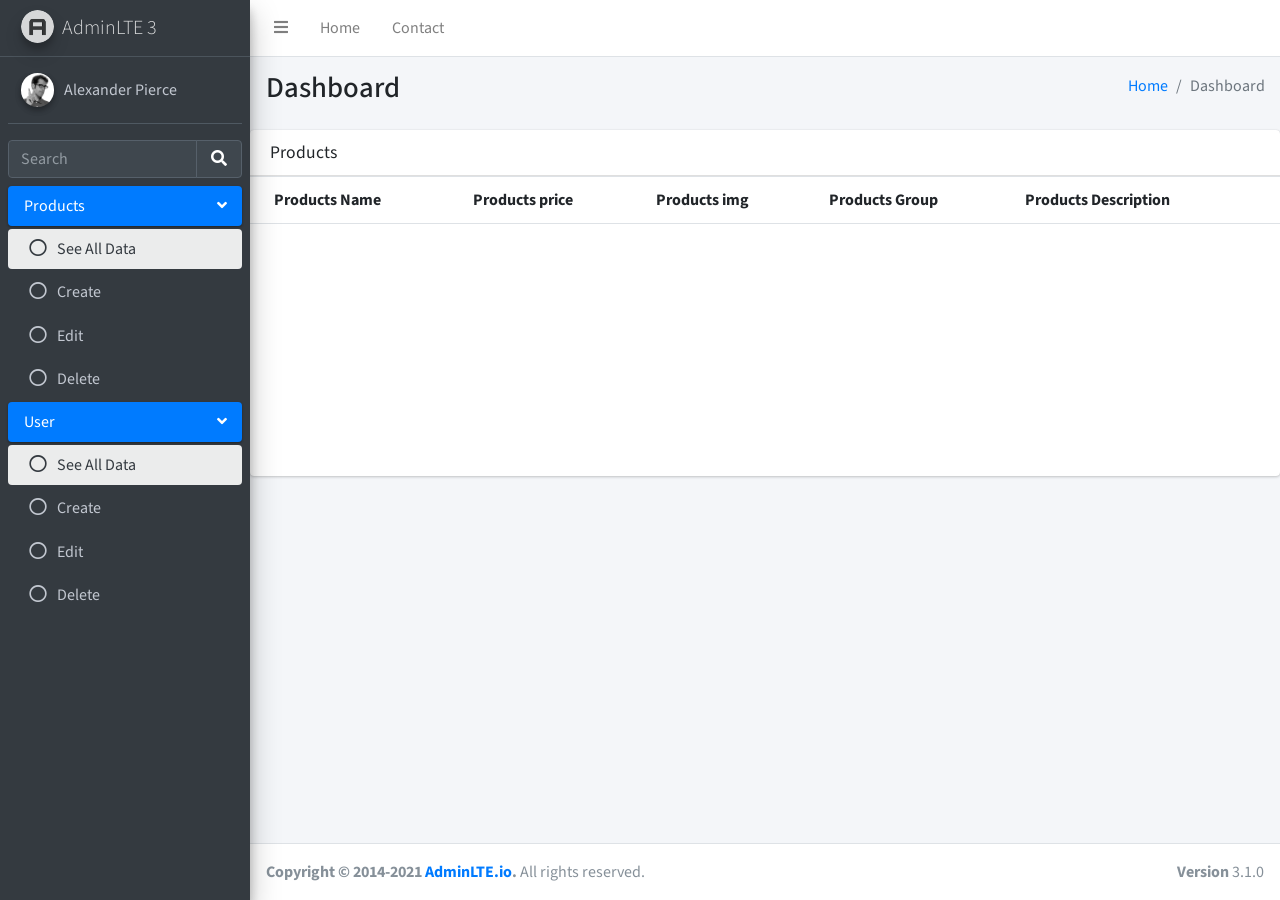
<file: public/admin/index.html>
<!DOCTYPE html>
<html lang="en">
<head>
  <meta charset="utf-8">
  <meta name="viewport" content="width=device-width, initial-scale=1">
  <title>AdminLTE 3 | Dashboard</title>

  <!-- Google Font: Source Sans Pro -->
  <link rel="stylesheet" href="https://fonts.googleapis.com/css?family=Source+Sans+Pro:300,400,400i,700&display=fallback">
  <!-- Font Awesome -->
  <link rel="stylesheet" href="plugins/fontawesome-free/css/all.min.css">
  <!-- Ionicons -->
  <link rel="stylesheet" href="https://code.ionicframework.com/ionicons/2.0.1/css/ionicons.min.css">
  <!-- Tempusdominus Bootstrap 4 -->
  <link rel="stylesheet" href="plugins/tempusdominus-bootstrap-4/css/tempusdominus-bootstrap-4.min.css">
  <!-- iCheck -->
  <link rel="stylesheet" href="plugins/icheck-bootstrap/icheck-bootstrap.min.css">
  <!-- JQVMap -->
  <link rel="stylesheet" href="plugins/jqvmap/jqvmap.min.css">
  <!-- Theme style -->
  <link rel="stylesheet" href="dist/css/adminlte.min.css">
  <!-- overlayScrollbars -->
  <link rel="stylesheet" href="plugins/overlayScrollbars/css/OverlayScrollbars.min.css">
  <!-- Daterange picker -->
  <link rel="stylesheet" href="plugins/daterangepicker/daterangepicker.css">
  <!-- summernote -->
  <link rel="stylesheet" href="plugins/summernote/summernote-bs4.min.css">
</head>
<body class="hold-transition sidebar-mini layout-fixed">
<div class="wrapper">

  <!-- Preloader -->
  <div class="preloader flex-column justify-content-center align-items-center">
    <img class="animation__shake" src="dist/img/AdminLTELogo.png" alt="AdminLTELogo" height="60" width="60">
  </div>

    <!-- Navbar header -->
    <nav class="main-header navbar navbar-expand navbar-white navbar-light">
      <!-- Left navbar links -->
      <ul class="navbar-nav">
      <li class="nav-item">
          <a class="nav-link" data-widget="pushmenu" href="#" role="button"><i class="fas fa-bars"></i></a>
      </li>
      <li class="nav-item d-none d-sm-inline-block">
          <a href="index3.html" class="nav-link">Home</a>
      </li>
      <li class="nav-item d-none d-sm-inline-block">
          <a href="#" class="nav-link">Contact</a>
      </li>
      </ul>
    </nav>
    <!-- /.navbar -->

    <!-- Main menu  -->
    <aside class="main-sidebar sidebar-dark-primary elevation-4">
      <!-- Brand Logo -->
      <a href="index3.html" class="brand-link">
      <img src="dist/img/AdminLTELogo.png" alt="AdminLTE Logo" class="brand-image img-circle elevation-3" style="opacity: .8">
      <span class="brand-text font-weight-light">AdminLTE 3</span>
      </a>

      <!-- Sidebar -->
      <div class="sidebar">
      <!-- Sidebar user panel (optional) -->
      <div class="user-panel mt-3 pb-3 mb-3 d-flex">
          <div class="image">
          <img src="dist/img/user2-160x160.jpg" class="img-circle elevation-2" alt="User Image">
          </div>
          <div class="info">
          <a href="#" class="d-block">Alexander Pierce</a> <!-- Name admin -->
          </div>
      </div>

      <!-- Search Form -->
      <div class="form-inline">
          <div class="input-group" data-widget="sidebar-search">
          <input class="form-control form-control-sidebar" type="search" placeholder="Search" aria-label="Search">
          <div class="input-group-append">
              <button class="btn btn-sidebar">
              <i class="fas fa-search fa-fw"></i>
              </button>
          </div>
          </div>
      </div>

      <!-- Sidebar Menu -->
      <nav class="mt-2">
          <ul class="nav nav-pills nav-sidebar flex-column" data-widget="treeview" role="menu" data-accordion="false">
          <!-- Add icons to the links using the .nav-icon class
              with font-awesome or any other icon font library -->
          <!--Start Catogry product  -->
          <li class="nav-item menu-open">
              <a href="#" class="nav-link active">
              <p>
                  Products
                  <i class="right fas fa-angle-left"></i>
              </p>
              </a>
              <ul class="nav nav-treeview">
              <li class="nav-item">
                  <a href="#" class="nav-link active">
                  <i class="far fa-circle nav-icon"></i>
                  <p>See All Data</p>
                  </a>
              </li>
              <li class="nav-item">
                  <a href="#" class="nav-link">
                  <i class="far fa-circle nav-icon"></i>
                  <p>Create</p>
                  </a>
              </li>
              <li class="nav-item">
                  <a href="#" class="nav-link">
                  <i class="far fa-circle nav-icon"></i>
                  <p>Edit</p>
                  </a>
              </li>
              <li class="nav-item">
                  <a href="#" class="nav-link">
                  <i class="far fa-circle nav-icon"></i>
                  <p>Delete</p>
                  </a>
              </li>
              </ul>
          </li>
          
          <!--Start user  -->
          <li class="nav-item menu-open">
              <a href="#" class="nav-link active">
              <p>
                  User
                  <i class="right fas fa-angle-left"></i>
              </p>
              </a>
              <ul class="nav nav-treeview">
              <li class="nav-item">
                  <a href="#" class="nav-link active">
                  <i class="far fa-circle nav-icon"></i>
                  <p>See All Data</p>
                  </a>
              </li>
              <li class="nav-item">
                  <a href="#" class="nav-link">
                  <i class="far fa-circle nav-icon"></i>
                  <p>Create</p>
                  </a>
              </li>
              <li class="nav-item">
                  <a href="#" class="nav-link">
                  <i class="far fa-circle nav-icon"></i>
                  <p>Edit</p>
                  </a>
              </li>
              <li class="nav-item">
                  <a href="#" class="nav-link">
                  <i class="far fa-circle nav-icon"></i>
                  <p>Delete</p>
                  </a>
              </li>
              </ul>
          </li>
          <!-- End User -------------------------------------- -->
          </ul>
      </nav>
      <!-- /.sidebar-menu -->
      </div>
      <!-- /.sidebar -->
    </aside>


  <!-- container Body -->
  <div class="content-wrapper">
    <!-- Content Header  -->
    <div class="content-header">
      <div class="container-fluid">
        <div class="row mb-2">
          <div class="col-sm-6">
            <h1 class="m-0">Dashboard</h1>
          </div><!-- /.col -->
          <div class="col-sm-6">
            <ol class="breadcrumb float-sm-right">
              <li class="breadcrumb-item"><a href="#">Home</a></li>
              <li class="breadcrumb-item active">Dashboard</li>
            </ol>
          </div><!-- /.col -->
        </div><!-- /.row -->
      </div><!-- /.container-fluid -->
    </div>
    <!-- /.content-header -->

    <!-- Start Table -->
    <!-- /.row -->
    <div class="row">
      <div class="col-12">
        <div class="card">
          <div class="card-header">
            <h3 class="card-title">Products</h3>
          </div>
          <!-- /.card-header -->
          <div class="card-body table-responsive p-0" style="height: 300px;">
            <table class="table table-head-fixed text-nowrap">
              <thead>
                <tr>
                  <th>Products Name</th>
                  <th>Products price</th>
                  <th>Products img</th>
                  <th>Products Group</th>
                  <th>Products Description</th>
                </tr>
              </thead>
              <tbody>
                
              </tbody>
            </table>
          </div>
          <!-- /.card-body -->
        </div>
        <!-- /.card -->
      </div>
    </div>
    <!-- End Table -->
    

    
  </div>
  <!-- /.content-wrapper -->
  <!-- Footer page -->
  <footer class="main-footer">
    <strong>Copyright &copy; 2014-2021 <a href="https://adminlte.io">AdminLTE.io</a>.</strong>
    All rights reserved.
    <div class="float-right d-none d-sm-inline-block">
      <b>Version</b> 3.1.0
    </div>
  </footer>

  <!-- Control Sidebar -->
  <aside class="control-sidebar control-sidebar-dark">
    <!-- Control sidebar content goes here -->
  </aside>
  <!-- /.control-sidebar -->
</div>
<!-- ./wrapper -->

<!-- jQuery -->
<script src="plugins/jquery/jquery.min.js"></script>
<!-- jQuery UI 1.11.4 -->
<script src="plugins/jquery-ui/jquery-ui.min.js"></script>
<!-- Resolve conflict in jQuery UI tooltip with Bootstrap tooltip -->
<script>
  $.widget.bridge('uibutton', $.ui.button)
</script>
<!-- Bootstrap 4 -->
<script src="plugins/bootstrap/js/bootstrap.bundle.min.js"></script>
<!-- ChartJS -->
<script src="plugins/chart.js/Chart.min.js"></script>
<!-- Sparkline -->
<script src="plugins/sparklines/sparkline.js"></script>
<!-- JQVMap -->
<script src="plugins/jqvmap/jquery.vmap.min.js"></script>
<script src="plugins/jqvmap/maps/jquery.vmap.usa.js"></script>
<!-- jQuery Knob Chart -->
<script src="plugins/jquery-knob/jquery.knob.min.js"></script>
<!-- daterangepicker -->
<script src="plugins/moment/moment.min.js"></script>
<script src="plugins/daterangepicker/daterangepicker.js"></script>
<!-- Tempusdominus Bootstrap 4 -->
<script src="plugins/tempusdominus-bootstrap-4/js/tempusdominus-bootstrap-4.min.js"></script>
<!-- Summernote -->
<script src="plugins/summernote/summernote-bs4.min.js"></script>
<!-- overlayScrollbars -->
<script src="plugins/overlayScrollbars/js/jquery.overlayScrollbars.min.js"></script>
<!-- AdminLTE App -->
<script src="dist/js/adminlte.js"></script>
<!-- AdminLTE for demo purposes -->
<script src="dist/js/demo.js"></script>
<!-- AdminLTE dashboard demo (This is only for demo purposes) -->
<script src="dist/js/pages/dashboard.js"></script>
</body>
</html>
</file>
<file: public/admin/plugins/daterangepicker/daterangepicker.css>
.daterangepicker {
  position: absolute;
  color: inherit;
  background-color: #fff;
  border-radius: 4px;
  border: 1px solid #ddd;
  width: 278px;
  max-width: none;
  padding: 0;
  margin-top: 7px;
  top: 100px;
  left: 20px;
  z-index: 3001;
  display: none;
  font-family: arial;
  font-size: 15px;
  line-height: 1em;
}

.daterangepicker:before, .daterangepicker:after {
  position: absolute;
  display: inline-block;
  border-bottom-color: rgba(0, 0, 0, 0.2);
  content: '';
}

.daterangepicker:before {
  top: -7px;
  border-right: 7px solid transparent;
  border-left: 7px solid transparent;
  border-bottom: 7px solid #ccc;
}

.daterangepicker:after {
  top: -6px;
  border-right: 6px solid transparent;
  border-bottom: 6px solid #fff;
  border-left: 6px solid transparent;
}

.daterangepicker.opensleft:before {
  right: 9px;
}

.daterangepicker.opensleft:after {
  right: 10px;
}

.daterangepicker.openscenter:before {
  left: 0;
  right: 0;
  width: 0;
  margin-left: auto;
  margin-right: auto;
}

.daterangepicker.openscenter:after {
  left: 0;
  right: 0;
  width: 0;
  margin-left: auto;
  margin-right: auto;
}

.daterangepicker.opensright:before {
  left: 9px;
}

.daterangepicker.opensright:after {
  left: 10px;
}

.daterangepicker.drop-up {
  margin-top: -7px;
}

.daterangepicker.drop-up:before {
  top: initial;
  bottom: -7px;
  border-bottom: initial;
  border-top: 7px solid #ccc;
}

.daterangepicker.drop-up:after {
  top: initial;
  bottom: -6px;
  border-bottom: initial;
  border-top: 6px solid #fff;
}

.daterangepicker.single .daterangepicker .ranges, .daterangepicker.single .drp-calendar {
  float: none;
}

.daterangepicker.single .drp-selected {
  display: none;
}

.daterangepicker.show-calendar .drp-calendar {
  display: block;
}

.daterangepicker.show-calendar .drp-buttons {
  display: block;
}

.daterangepicker.auto-apply .drp-buttons {
  display: none;
}

.daterangepicker .drp-calendar {
  display: none;
  max-width: 270px;
}

.daterangepicker .drp-calendar.left {
  padding: 8px 0 8px 8px;
}

.daterangepicker .drp-calendar.right {
  padding: 8px;
}

.daterangepicker .drp-calendar.single .calendar-table {
  border: none;
}

.daterangepicker .calendar-table .next span, .daterangepicker .calendar-table .prev span {
  color: #fff;
  border: solid black;
  border-width: 0 2px 2px 0;
  border-radius: 0;
  display: inline-block;
  padding: 3px;
}

.daterangepicker .calendar-table .next span {
  transform: rotate(-45deg);
  -webkit-transform: rotate(-45deg);
}

.daterangepicker .calendar-table .prev span {
  transform: rotate(135deg);
  -webkit-transform: rotate(135deg);
}

.daterangepicker .calendar-table th, .daterangepicker .calendar-table td {
  white-space: nowrap;
  text-align: center;
  vertical-align: middle;
  min-width: 32px;
  width: 32px;
  height: 24px;
  line-height: 24px;
  font-size: 12px;
  border-radius: 4px;
  border: 1px solid transparent;
  white-space: nowrap;
  cursor: pointer;
}

.daterangepicker .calendar-table {
  border: 1px solid #fff;
  border-radius: 4px;
  background-color: #fff;
}

.daterangepicker .calendar-table table {
  width: 100%;
  margin: 0;
  border-spacing: 0;
  border-collapse: collapse;
}

.daterangepicker td.available:hover, .daterangepicker th.available:hover {
  background-color: #eee;
  border-color: transparent;
  color: inherit;
}

.daterangepicker td.week, .daterangepicker th.week {
  font-size: 80%;
  color: #ccc;
}

.daterangepicker td.off, .daterangepicker td.off.in-range, .daterangepicker td.off.start-date, .daterangepicker td.off.end-date {
  background-color: #fff;
  border-color: transparent;
  color: #999;
}

.daterangepicker td.in-range {
  background-color: #ebf4f8;
  border-color: transparent;
  color: #000;
  border-radius: 0;
}

.daterangepicker td.start-date {
  border-radius: 4px 0 0 4px;
}

.daterangepicker td.end-date {
  border-radius: 0 4px 4px 0;
}

.daterangepicker td.start-date.end-date {
  border-radius: 4px;
}

.daterangepicker td.active, .daterangepicker td.active:hover {
  background-color: #357ebd;
  border-color: transparent;
  color: #fff;
}

.daterangepicker th.month {
  width: auto;
}

.daterangepicker td.disabled, .daterangepicker option.disabled {
  color: #999;
  cursor: not-allowed;
  text-decoration: line-through;
}

.daterangepicker select.monthselect, .daterangepicker select.yearselect {
  font-size: 12px;
  padding: 1px;
  height: auto;
  margin: 0;
  cursor: default;
}

.daterangepicker select.monthselect {
  margin-right: 2%;
  width: 56%;
}

.daterangepicker select.yearselect {
  width: 40%;
}

.daterangepicker select.hourselect, .daterangepicker select.minuteselect, .daterangepicker select.secondselect, .daterangepicker select.ampmselect {
  width: 50px;
  margin: 0 auto;
  background: #eee;
  border: 1px solid #eee;
  padding: 2px;
  outline: 0;
  font-size: 12px;
}

.daterangepicker .calendar-time {
  text-align: center;
  margin: 4px auto 0 auto;
  line-height: 30px;
  position: relative;
}

.daterangepicker .calendar-time select.disabled {
  color: #ccc;
  cursor: not-allowed;
}

.daterangepicker .drp-buttons {
  clear: both;
  text-align: right;
  padding: 8px;
  border-top: 1px solid #ddd;
  display: none;
  line-height: 12px;
  vertical-align: middle;
}

.daterangepicker .drp-selected {
  display: inline-block;
  font-size: 12px;
  padding-right: 8px;
}

.daterangepicker .drp-buttons .btn {
  margin-left: 8px;
  font-size: 12px;
  font-weight: bold;
  padding: 4px 8px;
}

.daterangepicker.show-ranges.single.rtl .drp-calendar.left {
  border-right: 1px solid #ddd;
}

.daterangepicker.show-ranges.single.ltr .drp-calendar.left {
  border-left: 1px solid #ddd;
}

.daterangepicker.show-ranges.rtl .drp-calendar.right {
  border-right: 1px solid #ddd;
}

.daterangepicker.show-ranges.ltr .drp-calendar.left {
  border-left: 1px solid #ddd;
}

.daterangepicker .ranges {
  float: none;
  text-align: left;
  margin: 0;
}

.daterangepicker.show-calendar .ranges {
  margin-top: 8px;
}

.daterangepicker .ranges ul {
  list-style: none;
  margin: 0 auto;
  padding: 0;
  width: 100%;
}

.daterangepicker .ranges li {
  font-size: 12px;
  padding: 8px 12px;
  cursor: pointer;
}

.daterangepicker .ranges li:hover {
  background-color: #eee;
}

.daterangepicker .ranges li.active {
  background-color: #08c;
  color: #fff;
}

/*  Larger Screen Styling */
@media (min-width: 564px) {
  .daterangepicker {
    width: auto;
  }

  .daterangepicker .ranges ul {
    width: 140px;
  }

  .daterangepicker.single .ranges ul {
    width: 100%;
  }

  .daterangepicker.single .drp-calendar.left {
    clear: none;
  }

  .daterangepicker.single .ranges, .daterangepicker.single .drp-calendar {
    float: left;
  }

  .daterangepicker {
    direction: ltr;
    text-align: left;
  }

  .daterangepicker .drp-calendar.left {
    clear: left;
    margin-right: 0;
  }

  .daterangepicker .drp-calendar.left .calendar-table {
    border-right: none;
    border-top-right-radius: 0;
    border-bottom-right-radius: 0;
  }

  .daterangepicker .drp-calendar.right {
    margin-left: 0;
  }

  .daterangepicker .drp-calendar.right .calendar-table {
    border-left: none;
    border-top-left-radius: 0;
    border-bottom-left-radius: 0;
  }

  .daterangepicker .drp-calendar.left .calendar-table {
    padding-right: 8px;
  }

  .daterangepicker .ranges, .daterangepicker .drp-calendar {
    float: left;
  }
}

@media (min-width: 730px) {
  .daterangepicker .ranges {
    width: auto;
  }

  .daterangepicker .ranges {
    float: left;
  }

  .daterangepicker.rtl .ranges {
    float: right;
  }

  .daterangepicker .drp-calendar.left {
    clear: none !important;
  }
}
</file>
<file: public/admin/plugins/jqvmap/jqvmap.min.css>
.jqvmap-label,.jqvmap-pin{pointer-events:none}.jqvmap-label{position:absolute;display:none;-webkit-border-radius:3px;-moz-border-radius:3px;border-radius:3px;background:#292929;color:#fff;font-family:sans-serif,Verdana;font-size:smaller;padding:3px}.jqvmap-zoomin,.jqvmap-zoomout{position:absolute;left:10px;-webkit-border-radius:3px;-moz-border-radius:3px;border-radius:3px;background:#000;padding:3px;color:#fff;width:10px;height:10px;cursor:pointer;line-height:10px;text-align:center}.jqvmap-zoomin{top:10px}.jqvmap-zoomout{top:30px}.jqvmap-region{cursor:pointer}.jqvmap-ajax_response{width:100%;height:500px}
</file>
<file: public/admin/plugins/overlayScrollbars/css/OverlayScrollbars.min.css>
/*!
 * OverlayScrollbars
 * https://github.com/KingSora/OverlayScrollbars
 *
 * Version: 1.13.0
 *
 * Copyright KingSora | Rene Haas.
 * https://github.com/KingSora
 *
 * Released under the MIT license.
 * Date: 02.08.2020
 */
html.os-html,html.os-html>.os-host{display:block;overflow:hidden;box-sizing:border-box;height:100%!important;width:100%!important;min-width:100%!important;min-height:100%!important;margin:0!important;position:absolute!important}html.os-html>.os-host>.os-padding{position:absolute}body.os-dragging,body.os-dragging *{cursor:default}.os-host,.os-host-textarea{position:relative;overflow:visible!important;-webkit-box-orient:vertical;-webkit-box-direction:normal;-ms-flex-direction:column;flex-direction:column;-ms-flex-wrap:nowrap;flex-wrap:nowrap;-webkit-box-pack:start;-ms-flex-pack:start;justify-content:flex-start;-ms-flex-line-pack:start;align-content:flex-start;-webkit-box-align:start;-ms-flex-align:start;-ms-grid-row-align:flex-start;align-items:flex-start}.os-host-flexbox{overflow:hidden!important;display:-webkit-box;display:-ms-flexbox;display:flex}.os-host-flexbox>.os-size-auto-observer{height:inherit!important}.os-host-flexbox>.os-content-glue{-webkit-box-flex:1;-ms-flex-positive:1;flex-grow:1;-ms-flex-negative:0;flex-shrink:0}.os-host-flexbox>.os-size-auto-observer,.os-host-flexbox>.os-content-glue{min-height:0;min-width:0;-webkit-box-flex:0;-ms-flex-positive:0;flex-grow:0;-ms-flex-negative:1;flex-shrink:1;-ms-flex-preferred-size:auto;flex-basis:auto}#os-dummy-scrollbar-size{position:fixed;opacity:0;-ms-filter:'progid:DXImageTransform.Microsoft.Alpha(Opacity=0)';visibility:hidden;overflow:scroll;height:500px;width:500px}#os-dummy-scrollbar-size>div{width:200%;height:200%;margin:10px 0}#os-dummy-scrollbar-size:before,#os-dummy-scrollbar-size:after,.os-content:before,.os-content:after{content:'';display:table;width:.01px;height:.01px;line-height:0;font-size:0;flex-grow:0;flex-shrink:0;visibility:hidden}#os-dummy-scrollbar-size,.os-viewport{-ms-overflow-style:scrollbar!important}.os-viewport-native-scrollbars-invisible#os-dummy-scrollbar-size,.os-viewport-native-scrollbars-invisible.os-viewport{scrollbar-width:none!important}.os-viewport-native-scrollbars-invisible#os-dummy-scrollbar-size::-webkit-scrollbar,.os-viewport-native-scrollbars-invisible.os-viewport::-webkit-scrollbar,.os-viewport-native-scrollbars-invisible#os-dummy-scrollbar-size::-webkit-scrollbar-corner,.os-viewport-native-scrollbars-invisible.os-viewport::-webkit-scrollbar-corner{display:none!important;width:0!important;height:0!important;visibility:hidden!important;background:0 0!important}.os-content-glue{box-sizing:inherit;max-height:100%;max-width:100%;width:100%;pointer-events:none}.os-padding{box-sizing:inherit;direction:inherit;position:absolute;overflow:visible;padding:0;margin:0;left:0;top:0;bottom:0;right:0;width:auto!important;height:auto!important;z-index:0}.os-host-overflow>.os-padding{overflow:hidden}.os-viewport{direction:inherit!important;box-sizing:inherit!important;resize:none!important;outline:0!important;position:absolute;overflow:hidden;top:0;left:0;bottom:0;right:0;padding:0;margin:0;-webkit-overflow-scrolling:touch}.os-content-arrange{position:absolute;z-index:-1;min-height:1px;min-width:1px;pointer-events:none}.os-content{direction:inherit;box-sizing:border-box!important;position:relative;display:block;height:100%;width:100%;height:100%;width:100%;visibility:visible}.os-content>.os-textarea{box-sizing:border-box!important;direction:inherit!important;background:0 0!important;outline:0 transparent!important;overflow:hidden!important;position:absolute!important;display:block!important;top:0!important;left:0!important;margin:0!important;border-radius:0!important;float:none!important;-webkit-filter:none!important;filter:none!important;border:0!important;resize:none!important;-webkit-transform:none!important;transform:none!important;max-width:none!important;max-height:none!important;box-shadow:none!important;-webkit-perspective:none!important;perspective:none!important;opacity:1!important;z-index:1!important;clip:auto!important;vertical-align:baseline!important;padding:0}.os-host-rtl>.os-padding>.os-viewport>.os-content>.os-textarea{right:0!important}.os-content>.os-textarea-cover{z-index:-1;pointer-events:none}.os-content>.os-textarea[wrap=off]{white-space:pre!important;margin:0!important}.os-text-inherit{font-family:inherit;font-size:inherit;font-weight:inherit;font-style:inherit;font-variant:inherit;text-transform:inherit;text-decoration:inherit;text-indent:inherit;text-align:inherit;text-shadow:inherit;text-overflow:inherit;letter-spacing:inherit;word-spacing:inherit;line-height:inherit;unicode-bidi:inherit;direction:inherit;color:inherit;cursor:text}.os-resize-observer,.os-resize-observer-host{box-sizing:inherit;display:block;visibility:hidden;position:absolute;top:0;left:0;height:100%;width:100%;overflow:hidden;pointer-events:none;z-index:-1}.os-resize-observer-host{padding:inherit;border:inherit;border-color:transparent;border-style:solid;box-sizing:border-box}.os-resize-observer-host.observed{display:flex;flex-direction:column;justify-content:flex-start;align-items:flex-start}.os-resize-observer-host>.os-resize-observer,.os-resize-observer-host.observed>.os-resize-observer{height:200%;width:200%;padding:inherit;border:inherit;margin:0;display:block;box-sizing:content-box}.os-resize-observer-host.observed>.os-resize-observer,.os-resize-observer-host.observed>.os-resize-observer:before{display:flex;position:relative;flex-grow:1;flex-shrink:0;flex-basis:auto;box-sizing:border-box}.os-resize-observer-host.observed>.os-resize-observer:before{content:'';box-sizing:content-box;padding:inherit;border:inherit;margin:0}.os-size-auto-observer{box-sizing:inherit!important;height:100%;width:inherit;max-width:1px;position:relative;float:left;max-height:1px;overflow:hidden;z-index:-1;padding:0;margin:0;pointer-events:none;-webkit-box-flex:inherit;-ms-flex-positive:inherit;flex-grow:inherit;-ms-flex-negative:0;flex-shrink:0;-ms-flex-preferred-size:0;flex-basis:0}.os-size-auto-observer>.os-resize-observer{width:1000%;height:1000%;min-height:1px;min-width:1px}.os-resize-observer-item{position:absolute;top:0;right:0;bottom:0;left:0;overflow:hidden;z-index:-1;opacity:0;direction:ltr!important;-webkit-box-flex:0!important;-ms-flex:none!important;flex:none!important}.os-resize-observer-item-final{position:absolute;left:0;top:0;-webkit-transition:none!important;transition:none!important;-webkit-box-flex:0!important;-ms-flex:none!important;flex:none!important}.os-resize-observer{-webkit-animation-duration:.001s;animation-duration:.001s;-webkit-animation-name:os-resize-observer-dummy-animation;animation-name:os-resize-observer-dummy-animation}object.os-resize-observer{box-sizing:border-box!important}@-webkit-keyframes os-resize-observer-dummy-animation{0%{z-index:0}to{z-index:-1}}@keyframes os-resize-observer-dummy-animation{0%{z-index:0}to{z-index:-1}}.os-host-transition>.os-scrollbar,.os-host-transition>.os-scrollbar-corner{-webkit-transition:opacity .3s,visibility .3s,top .3s,right .3s,bottom .3s,left .3s;transition:opacity .3s,visibility .3s,top .3s,right .3s,bottom .3s,left .3s}html.os-html>.os-host>.os-scrollbar{position:absolute;z-index:999999}.os-scrollbar,.os-scrollbar-corner{position:absolute;opacity:1;-ms-filter:'progid:DXImageTransform.Microsoft.Alpha(Opacity=100)';z-index:1}.os-scrollbar-corner{bottom:0;right:0}.os-scrollbar{pointer-events:none}.os-scrollbar-track{pointer-events:auto;position:relative;height:100%;width:100%;padding:0!important;border:0!important}.os-scrollbar-handle{pointer-events:auto;position:absolute;width:100%;height:100%}.os-scrollbar-handle-off,.os-scrollbar-track-off{pointer-events:none}.os-scrollbar.os-scrollbar-unusable,.os-scrollbar.os-scrollbar-unusable *{pointer-events:none!important}.os-scrollbar.os-scrollbar-unusable .os-scrollbar-handle{opacity:0!important}.os-scrollbar-horizontal{bottom:0;left:0}.os-scrollbar-vertical{top:0;right:0}.os-host-rtl>.os-scrollbar-horizontal{right:0}.os-host-rtl>.os-scrollbar-vertical{right:auto;left:0}.os-host-rtl>.os-scrollbar-corner{right:auto;left:0}.os-scrollbar-auto-hidden,.os-padding+.os-scrollbar-corner,.os-host-resize-disabled.os-host-scrollbar-horizontal-hidden>.os-scrollbar-corner,.os-host-scrollbar-horizontal-hidden>.os-scrollbar-horizontal,.os-host-resize-disabled.os-host-scrollbar-vertical-hidden>.os-scrollbar-corner,.os-host-scrollbar-vertical-hidden>.os-scrollbar-vertical,.os-scrollbar-horizontal.os-scrollbar-auto-hidden+.os-scrollbar-vertical+.os-scrollbar-corner,.os-scrollbar-horizontal+.os-scrollbar-vertical.os-scrollbar-auto-hidden+.os-scrollbar-corner,.os-scrollbar-horizontal.os-scrollbar-auto-hidden+.os-scrollbar-vertical.os-scrollbar-auto-hidden+.os-scrollbar-corner{opacity:0;visibility:hidden;pointer-events:none}.os-scrollbar-corner-resize-both{cursor:nwse-resize}.os-host-rtl>.os-scrollbar-corner-resize-both{cursor:nesw-resize}.os-scrollbar-corner-resize-horizontal{cursor:ew-resize}.os-scrollbar-corner-resize-vertical{cursor:ns-resize}.os-dragging .os-scrollbar-corner.os-scrollbar-corner-resize{cursor:default}.os-host-resize-disabled.os-host-scrollbar-horizontal-hidden>.os-scrollbar-vertical{top:0;bottom:0}.os-host-resize-disabled.os-host-scrollbar-vertical-hidden>.os-scrollbar-horizontal,.os-host-rtl.os-host-resize-disabled.os-host-scrollbar-vertical-hidden>.os-scrollbar-horizontal{right:0;left:0}.os-scrollbar:hover,.os-scrollbar-corner.os-scrollbar-corner-resize{opacity:1!important;visibility:visible!important}.os-scrollbar-corner.os-scrollbar-corner-resize{background-image:url([data-uri]);background-repeat:no-repeat;background-position:100% 100%;pointer-events:auto!important}.os-host-rtl>.os-scrollbar-corner.os-scrollbar-corner-resize{-webkit-transform:scale(-1,1);transform:scale(-1,1)}.os-host-overflow{overflow:hidden!important}.os-theme-none>.os-scrollbar-horizontal,.os-theme-none>.os-scrollbar-vertical,.os-theme-none>.os-scrollbar-corner{display:none!important}.os-theme-none>.os-scrollbar-corner-resize{display:block!important;min-width:10px;min-height:10px}.os-theme-dark>.os-scrollbar-horizontal,.os-theme-light>.os-scrollbar-horizontal{right:10px;height:10px}.os-theme-dark>.os-scrollbar-vertical,.os-theme-light>.os-scrollbar-vertical{bottom:10px;width:10px}.os-theme-dark.os-host-rtl>.os-scrollbar-horizontal,.os-theme-light.os-host-rtl>.os-scrollbar-horizontal{left:10px;right:0}.os-theme-dark>.os-scrollbar-corner,.os-theme-light>.os-scrollbar-corner{height:10px;width:10px}.os-theme-dark>.os-scrollbar-corner,.os-theme-light>.os-scrollbar-corner{background-color:transparent}.os-theme-dark>.os-scrollbar,.os-theme-light>.os-scrollbar{padding:2px;box-sizing:border-box;background:0 0}.os-theme-dark>.os-scrollbar.os-scrollbar-unusable,.os-theme-light>.os-scrollbar.os-scrollbar-unusable{background:0 0}.os-theme-dark>.os-scrollbar>.os-scrollbar-track,.os-theme-light>.os-scrollbar>.os-scrollbar-track{background:0 0}.os-theme-dark>.os-scrollbar-horizontal>.os-scrollbar-track>.os-scrollbar-handle,.os-theme-light>.os-scrollbar-horizontal>.os-scrollbar-track>.os-scrollbar-handle{min-width:30px}.os-theme-dark>.os-scrollbar-vertical>.os-scrollbar-track>.os-scrollbar-handle,.os-theme-light>.os-scrollbar-vertical>.os-scrollbar-track>.os-scrollbar-handle{min-height:30px}.os-theme-dark.os-host-transition>.os-scrollbar>.os-scrollbar-track>.os-scrollbar-handle,.os-theme-light.os-host-transition>.os-scrollbar>.os-scrollbar-track>.os-scrollbar-handle{-webkit-transition:background-color .3s;transition:background-color .3s}.os-theme-dark>.os-scrollbar>.os-scrollbar-track>.os-scrollbar-handle,.os-theme-light>.os-scrollbar>.os-scrollbar-track>.os-scrollbar-handle,.os-theme-dark>.os-scrollbar>.os-scrollbar-track,.os-theme-light>.os-scrollbar>.os-scrollbar-track{border-radius:10px}.os-theme-dark>.os-scrollbar>.os-scrollbar-track>.os-scrollbar-handle{background:rgba(0,0,0,.4)}.os-theme-light>.os-scrollbar>.os-scrollbar-track>.os-scrollbar-handle{background:rgba(255,255,255,.4)}.os-theme-dark>.os-scrollbar:hover>.os-scrollbar-track>.os-scrollbar-handle{background:rgba(0,0,0,.55)}.os-theme-light>.os-scrollbar:hover>.os-scrollbar-track>.os-scrollbar-handle{background:rgba(255,255,255,.55)}.os-theme-dark>.os-scrollbar>.os-scrollbar-track>.os-scrollbar-handle.active{background:rgba(0,0,0,.7)}.os-theme-light>.os-scrollbar>.os-scrollbar-track>.os-scrollbar-handle.active{background:rgba(255,255,255,.7)}.os-theme-dark>.os-scrollbar-horizontal .os-scrollbar-handle:before,.os-theme-dark>.os-scrollbar-vertical .os-scrollbar-handle:before,.os-theme-light>.os-scrollbar-horizontal .os-scrollbar-handle:before,.os-theme-light>.os-scrollbar-vertical .os-scrollbar-handle:before{content:'';position:absolute;left:0;right:0;top:0;bottom:0;display:block}.os-theme-dark.os-host-scrollbar-horizontal-hidden>.os-scrollbar-horizontal .os-scrollbar-handle:before,.os-theme-dark.os-host-scrollbar-vertical-hidden>.os-scrollbar-vertical .os-scrollbar-handle:before,.os-theme-light.os-host-scrollbar-horizontal-hidden>.os-scrollbar-horizontal .os-scrollbar-handle:before,.os-theme-light.os-host-scrollbar-vertical-hidden>.os-scrollbar-vertical .os-scrollbar-handle:before{display:none}.os-theme-dark>.os-scrollbar-horizontal .os-scrollbar-handle:before,.os-theme-light>.os-scrollbar-horizontal .os-scrollbar-handle:before{top:-6px;bottom:-2px}.os-theme-dark>.os-scrollbar-vertical .os-scrollbar-handle:before,.os-theme-light>.os-scrollbar-vertical .os-scrollbar-handle:before{left:-6px;right:-2px}.os-host-rtl.os-theme-dark>.os-scrollbar-vertical .os-scrollbar-handle:before,.os-host-rtl.os-theme-light>.os-scrollbar-vertical .os-scrollbar-handle:before{right:-6px;left:-2px}
</file>
<file: public/admin/plugins/summernote/summernote-bs4.min.css>
@font-face{font-family:summernote;font-style:normal;font-weight:400;font-display:auto;src:url(font/summernote.eot);src:url(font/summernote.eot?#iefix) format("embedded-opentype"),url(font/summernote.woff2) format("woff2"),url(font/summernote.woff) format("woff"),url(font/summernote.ttf) format("truetype")}[class*=" note-icon"]:before,[class^=note-icon]:before{display:inline-block;font-family:summernote;font-style:normal;font-size:inherit;text-decoration:inherit;text-rendering:auto;text-transform:none;vertical-align:middle;-moz-osx-font-smoothing:grayscale;-webkit-font-smoothing:antialiased;speak:none}.note-icon-fw{text-align:center;width:1.25em}.note-icon-border{border:.08em solid #eee;border-radius:.1em;padding:.2em .25em .15em}.note-icon-pull-left{float:left}.note-icon-pull-right{float:right}.note-icon.note-icon-pull-left{margin-right:.3em}.note-icon.note-icon-pull-right{margin-left:.3em}.note-icon-align:before{content:""}.note-icon-align-center:before{content:""}.note-icon-align-indent:before{content:""}.note-icon-align-justify:before{content:""}.note-icon-align-left:before{content:""}.note-icon-align-outdent:before{content:""}.note-icon-align-right:before{content:""}.note-icon-arrow-circle-down:before{content:""}.note-icon-arrow-circle-left:before{content:""}.note-icon-arrow-circle-right:before{content:""}.note-icon-arrow-circle-up:before{content:""}.note-icon-arrows-alt:before{content:""}.note-icon-arrows-h:before{content:""}.note-icon-arrows-v:before{content:""}.note-icon-bold:before{content:""}.note-icon-caret:before{content:""}.note-icon-chain-broken:before{content:""}.note-icon-circle:before{content:""}.note-icon-close:before{content:""}.note-icon-code:before{content:""}.note-icon-col-after:before{content:""}.note-icon-col-before:before{content:""}.note-icon-col-remove:before{content:""}.note-icon-eraser:before{content:""}.note-icon-float-left:before{content:""}.note-icon-float-none:before{content:""}.note-icon-float-right:before{content:""}.note-icon-font:before{content:""}.note-icon-frame:before{content:""}.note-icon-italic:before{content:""}.note-icon-link:before{content:""}.note-icon-magic:before{content:""}.note-icon-menu-check:before{content:""}.note-icon-minus:before{content:""}.note-icon-orderedlist:before{content:""}.note-icon-pencil:before{content:""}.note-icon-picture:before{content:""}.note-icon-question:before{content:""}.note-icon-redo:before{content:""}.note-icon-rollback:before{content:""}.note-icon-row-above:before{content:""}.note-icon-row-below:before{content:""}.note-icon-row-remove:before{content:""}.note-icon-special-character:before{content:""}.note-icon-square:before{content:""}.note-icon-strikethrough:before{content:""}.note-icon-subscript:before{content:""}.note-icon-summernote:before{content:""}.note-icon-superscript:before{content:""}.note-icon-table:before{content:""}.note-icon-text-height:before{content:""}.note-icon-trash:before{content:""}.note-icon-underline:before{content:""}.note-icon-undo:before{content:""}.note-icon-unorderedlist:before{content:""}.note-icon-video:before{content:""}.note-editor{position:relative}.note-editor .note-dropzone{position:absolute;display:none;z-index:100;color:#87cefa;background-color:#fff;opacity:.95}.note-editor .note-dropzone .note-dropzone-message{display:table-cell;vertical-align:middle;text-align:center;font-size:28px;font-weight:700}.note-editor .note-dropzone.hover{color:#098ddf}.note-editor.dragover .note-dropzone{display:table}.note-editor .note-editing-area{position:relative}.note-editor .note-editing-area .note-editable{outline:none}.note-editor .note-editing-area .note-editable sup{vertical-align:super}.note-editor .note-editing-area .note-editable sub{vertical-align:sub}.note-editor .note-editing-area .note-editable img.note-float-left{margin-right:10px}.note-editor .note-editing-area .note-editable img.note-float-right{margin-left:10px}.note-editor.note-airframe,.note-editor.note-frame{border:1px solid rgba(0,0,0,.2)}.note-editor.note-airframe.codeview .note-editing-area .note-editable,.note-editor.note-frame.codeview .note-editing-area .note-editable{display:none}.note-editor.note-airframe.codeview .note-editing-area .note-codable,.note-editor.note-frame.codeview .note-editing-area .note-codable{display:block}.note-editor.note-airframe .note-editing-area,.note-editor.note-frame .note-editing-area{overflow:hidden}.note-editor.note-airframe .note-editing-area .note-editable,.note-editor.note-frame .note-editing-area .note-editable{padding:10px;overflow:auto;word-wrap:break-word}.note-editor.note-airframe .note-editing-area .note-editable[contenteditable=false],.note-editor.note-frame .note-editing-area .note-editable[contenteditable=false]{background-color:hsla(0,0%,50.2%,.11)}.note-editor.note-airframe .note-editing-area .note-codable,.note-editor.note-frame .note-editing-area .note-codable{display:none;width:100%;padding:10px;border:none;box-shadow:none;font-family:Menlo,Monaco,monospace,sans-serif;font-size:14px;color:#ccc;background-color:#222;resize:none;outline:none;-ms-box-sizing:border-box;box-sizing:border-box;border-radius:0;margin-bottom:0}.note-editor.note-airframe.fullscreen,.note-editor.note-frame.fullscreen{position:fixed;top:0;left:0;width:100%!important;z-index:1050}.note-editor.note-airframe.fullscreen .note-resizebar,.note-editor.note-frame.fullscreen .note-resizebar{display:none}.note-editor.note-airframe .note-status-output,.note-editor.note-frame .note-status-output{display:block;width:100%;font-size:14px;line-height:1.42857143;height:20px;margin-bottom:0;color:#000;border:0;border-top:1px solid #e2e2e2}.note-editor.note-airframe .note-status-output:empty,.note-editor.note-frame .note-status-output:empty{height:0;border-top:0 solid transparent}.note-editor.note-airframe .note-status-output .pull-right,.note-editor.note-frame .note-status-output .pull-right{float:right!important}.note-editor.note-airframe .note-status-output .text-muted,.note-editor.note-frame .note-status-output .text-muted{color:#777}.note-editor.note-airframe .note-status-output .text-primary,.note-editor.note-frame .note-status-output .text-primary{color:#286090}.note-editor.note-airframe .note-status-output .text-success,.note-editor.note-frame .note-status-output .text-success{color:#3c763d}.note-editor.note-airframe .note-status-output .text-info,.note-editor.note-frame .note-status-output .text-info{color:#31708f}.note-editor.note-airframe .note-status-output .text-warning,.note-editor.note-frame .note-status-output .text-warning{color:#8a6d3b}.note-editor.note-airframe .note-status-output .text-danger,.note-editor.note-frame .note-status-output .text-danger{color:#a94442}.note-editor.note-airframe .note-status-output .alert,.note-editor.note-frame .note-status-output .alert{margin:-7px 0 0;padding:7px 10px 2px;border-radius:0;color:#000;background-color:#f5f5f5}.note-editor.note-airframe .note-status-output .alert .note-icon,.note-editor.note-frame .note-status-output .alert .note-icon{margin-right:5px}.note-editor.note-airframe .note-status-output .alert-success,.note-editor.note-frame .note-status-output .alert-success{color:#3c763d!important;background-color:#dff0d8!important}.note-editor.note-airframe .note-status-output .alert-info,.note-editor.note-frame .note-status-output .alert-info{color:#31708f!important;background-color:#d9edf7!important}.note-editor.note-airframe .note-status-output .alert-warning,.note-editor.note-frame .note-status-output .alert-warning{color:#8a6d3b!important;background-color:#fcf8e3!important}.note-editor.note-airframe .note-status-output .alert-danger,.note-editor.note-frame .note-status-output .alert-danger{color:#a94442!important;background-color:#f2dede!important}.note-editor.note-airframe .note-statusbar,.note-editor.note-frame .note-statusbar{background-color:hsla(0,0%,50.2%,.11);border-bottom-left-radius:4px;border-bottom-right-radius:4px;border-top:1px solid rgba(0,0,0,.2)}.note-editor.note-airframe .note-statusbar .note-resizebar,.note-editor.note-frame .note-statusbar .note-resizebar{padding-top:1px;height:9px;width:100%;cursor:ns-resize}.note-editor.note-airframe .note-statusbar .note-resizebar .note-icon-bar,.note-editor.note-frame .note-statusbar .note-resizebar .note-icon-bar{width:20px;margin:1px auto;border-top:1px solid rgba(0,0,0,.2)}.note-editor.note-airframe .note-statusbar.locked .note-resizebar,.note-editor.note-frame .note-statusbar.locked .note-resizebar{cursor:default}.note-editor.note-airframe .note-statusbar.locked .note-resizebar .note-icon-bar,.note-editor.note-frame .note-statusbar.locked .note-resizebar .note-icon-bar{display:none}.note-editor.note-airframe .note-placeholder,.note-editor.note-frame .note-placeholder{padding:10px}.note-editor.note-airframe{border:0}.note-editor.note-airframe .note-editing-area .note-editable{padding:0}.note-popover.popover{display:none;max-width:none}.note-popover.popover .popover-content a{display:inline-block;max-width:200px;overflow:hidden;text-overflow:ellipsis;white-space:nowrap;vertical-align:middle}.note-popover.popover .arrow{left:20px!important}.note-toolbar{position:relative}.note-editor .note-toolbar,.note-popover .popover-content{margin:0;padding:0 0 5px 5px}.note-editor .note-toolbar>.note-btn-group,.note-popover .popover-content>.note-btn-group{margin-top:5px;margin-left:0;margin-right:5px}.note-editor .note-toolbar .note-btn-group .note-table,.note-popover .popover-content .note-btn-group .note-table{min-width:0;padding:5px}.note-editor .note-toolbar .note-btn-group .note-table .note-dimension-picker,.note-popover .popover-content .note-btn-group .note-table .note-dimension-picker{font-size:18px}.note-editor .note-toolbar .note-btn-group .note-table .note-dimension-picker .note-dimension-picker-mousecatcher,.note-popover .popover-content .note-btn-group .note-table .note-dimension-picker .note-dimension-picker-mousecatcher{position:absolute!important;z-index:3;width:10em;height:10em;cursor:pointer}.note-editor .note-toolbar .note-btn-group .note-table .note-dimension-picker .note-dimension-picker-unhighlighted,.note-popover .popover-content .note-btn-group .note-table .note-dimension-picker .note-dimension-picker-unhighlighted{position:relative!important;z-index:1;width:5em;height:5em;background:url("[data-uri]") repeat}.note-editor .note-toolbar .note-btn-group .note-table .note-dimension-picker .note-dimension-picker-highlighted,.note-popover .popover-content .note-btn-group .note-table .note-dimension-picker .note-dimension-picker-highlighted{position:absolute!important;z-index:2;width:1em;height:1em;background:url("[data-uri]") repeat}.note-editor .note-toolbar .note-style .dropdown-style blockquote,.note-editor .note-toolbar .note-style .dropdown-style pre,.note-popover .popover-content .note-style .dropdown-style blockquote,.note-popover .popover-content .note-style .dropdown-style pre{margin:0;padding:5px 10px}.note-editor .note-toolbar .note-style .dropdown-style h1,.note-editor .note-toolbar .note-style .dropdown-style h2,.note-editor .note-toolbar .note-style .dropdown-style h3,.note-editor .note-toolbar .note-style .dropdown-style h4,.note-editor .note-toolbar .note-style .dropdown-style h5,.note-editor .note-toolbar .note-style .dropdown-style h6,.note-editor .note-toolbar .note-style .dropdown-style p,.note-popover .popover-content .note-style .dropdown-style h1,.note-popover .popover-content .note-style .dropdown-style h2,.note-popover .popover-content .note-style .dropdown-style h3,.note-popover .popover-content .note-style .dropdown-style h4,.note-popover .popover-content .note-style .dropdown-style h5,.note-popover .popover-content .note-style .dropdown-style h6,.note-popover .popover-content .note-style .dropdown-style p{margin:0;padding:0}.note-editor .note-toolbar .note-color-all .note-dropdown-menu,.note-popover .popover-content .note-color-all .note-dropdown-menu{min-width:337px}.note-editor .note-toolbar .note-color .dropdown-toggle,.note-popover .popover-content .note-color .dropdown-toggle{width:20px;padding-left:5px}.note-editor .note-toolbar .note-color .note-dropdown-menu .note-palette,.note-popover .popover-content .note-color .note-dropdown-menu .note-palette{display:inline-block;margin:0;width:160px}.note-editor .note-toolbar .note-color .note-dropdown-menu .note-palette:first-child,.note-popover .popover-content .note-color .note-dropdown-menu .note-palette:first-child{margin:0 5px}.note-editor .note-toolbar .note-color .note-dropdown-menu .note-palette .note-palette-title,.note-popover .popover-content .note-color .note-dropdown-menu .note-palette .note-palette-title{font-size:12px;margin:2px 7px;text-align:center;border-bottom:1px solid #eee}.note-editor .note-toolbar .note-color .note-dropdown-menu .note-palette .note-color-reset,.note-editor .note-toolbar .note-color .note-dropdown-menu .note-palette .note-color-select,.note-popover .popover-content .note-color .note-dropdown-menu .note-palette .note-color-reset,.note-popover .popover-content .note-color .note-dropdown-menu .note-palette .note-color-select{font-size:11px;margin:3px;padding:0 3px;cursor:pointer;width:100%;border-radius:5px}.note-editor .note-toolbar .note-color .note-dropdown-menu .note-palette .note-color-reset:hover,.note-editor .note-toolbar .note-color .note-dropdown-menu .note-palette .note-color-select:hover,.note-popover .popover-content .note-color .note-dropdown-menu .note-palette .note-color-reset:hover,.note-popover .popover-content .note-color .note-dropdown-menu .note-palette .note-color-select:hover{background:#eee}.note-editor .note-toolbar .note-color .note-dropdown-menu .note-palette .note-color-row,.note-popover .popover-content .note-color .note-dropdown-menu .note-palette .note-color-row{height:20px}.note-editor .note-toolbar .note-color .note-dropdown-menu .note-palette .note-color-select-btn,.note-popover .popover-content .note-color .note-dropdown-menu .note-palette .note-color-select-btn{display:none}.note-editor .note-toolbar .note-color .note-dropdown-menu .note-palette .note-holder-custom .note-color-btn,.note-popover .popover-content .note-color .note-dropdown-menu .note-palette .note-holder-custom .note-color-btn{border:1px solid #eee}.note-editor .note-toolbar .note-para .note-dropdown-menu,.note-popover .popover-content .note-para .note-dropdown-menu{min-width:228px;padding:5px}.note-editor .note-toolbar .note-para .note-dropdown-menu>div+div,.note-popover .popover-content .note-para .note-dropdown-menu>div+div{margin-left:5px}.note-editor .note-toolbar .note-dropdown-menu,.note-popover .popover-content .note-dropdown-menu{min-width:160px}.note-editor .note-toolbar .note-dropdown-menu.right,.note-popover .popover-content .note-dropdown-menu.right{right:0;left:auto}.note-editor .note-toolbar .note-dropdown-menu.right:before,.note-popover .popover-content .note-dropdown-menu.right:before{right:9px;left:auto!important}.note-editor .note-toolbar .note-dropdown-menu.right:after,.note-popover .popover-content .note-dropdown-menu.right:after{right:10px;left:auto!important}.note-editor .note-toolbar .note-dropdown-menu.note-check a i,.note-popover .popover-content .note-dropdown-menu.note-check a i{color:#00bfff;visibility:hidden}.note-editor .note-toolbar .note-dropdown-menu.note-check a.checked i,.note-popover .popover-content .note-dropdown-menu.note-check a.checked i{visibility:visible}.note-editor .note-toolbar .note-fontsize-10,.note-popover .popover-content .note-fontsize-10{font-size:10px}.note-editor .note-toolbar .note-color-palette,.note-popover .popover-content .note-color-palette{line-height:1}.note-editor .note-toolbar .note-color-palette div .note-color-btn,.note-popover .popover-content .note-color-palette div .note-color-btn{width:20px;height:20px;padding:0;margin:0;border:0;border-radius:0}.note-editor .note-toolbar .note-color-palette div .note-color-btn:hover,.note-popover .popover-content .note-color-palette div .note-color-btn:hover{transform:scale(1.2);transition:all .2s}.note-modal .modal-dialog{outline:0;border-radius:5px;box-shadow:0 3px 9px rgba(0,0,0,.5)}.note-modal .form-group{margin-left:0;margin-right:0}.note-modal .note-modal-form{margin:0}.note-modal .note-image-dialog .note-dropzone{min-height:100px;font-size:30px;line-height:4;color:#d3d3d3;text-align:center;border:4px dashed #d3d3d3;margin-bottom:10px}@-moz-document url-prefix(){.note-modal .note-image-input{height:auto}}.note-placeholder{position:absolute;display:none;color:grey}.note-handle .note-control-selection{position:absolute;display:none;border:1px solid #000}.note-handle .note-control-selection>div{position:absolute}.note-handle .note-control-selection .note-control-selection-bg{width:100%;height:100%;background-color:#000;-webkit-opacity:.3;-khtml-opacity:.3;-moz-opacity:.3;opacity:.3;-ms-filter:progid:DXImageTransform.Microsoft.Alpha(opacity=30);filter:alpha(opacity=30)}.note-handle .note-control-selection .note-control-handle,.note-handle .note-control-selection .note-control-holder,.note-handle .note-control-selection .note-control-sizing{width:7px;height:7px;border:1px solid #000}.note-handle .note-control-selection .note-control-sizing{background-color:#000}.note-handle .note-control-selection .note-control-nw{top:-5px;left:-5px;border-right:none;border-bottom:none}.note-handle .note-control-selection .note-control-ne{top:-5px;right:-5px;border-bottom:none;border-left:none}.note-handle .note-control-selection .note-control-sw{bottom:-5px;left:-5px;border-top:none;border-right:none}.note-handle .note-control-selection .note-control-se{right:-5px;bottom:-5px;cursor:se-resize}.note-handle .note-control-selection .note-control-se.note-control-holder{cursor:default;border-top:none;border-left:none}.note-handle .note-control-selection .note-control-selection-info{right:0;bottom:0;padding:5px;margin:5px;color:#fff;background-color:#000;font-size:12px;border-radius:5px;-webkit-opacity:.7;-khtml-opacity:.7;-moz-opacity:.7;opacity:.7;-ms-filter:progid:DXImageTransform.Microsoft.Alpha(opacity=70);filter:alpha(opacity=70)}.note-hint-popover{min-width:100px;padding:2px}.note-hint-popover .popover-content{padding:3px;max-height:150px;overflow:auto}.note-hint-popover .popover-content .note-hint-group .note-hint-item{display:block!important;padding:3px}.note-hint-popover .popover-content .note-hint-group .note-hint-item.active,.note-hint-popover .popover-content .note-hint-group .note-hint-item:hover{display:block;clear:both;font-weight:400;line-height:1.4;color:#fff;white-space:nowrap;text-decoration:none;background-color:#428bca;outline:0;cursor:pointer}.note-toolbar{background:hsla(0,0%,50.2%,.11)}.note-btn-group .note-btn{border-color:rgba(0,0,0,.2);padding:.28rem .65rem;font-size:13px}
</file>
